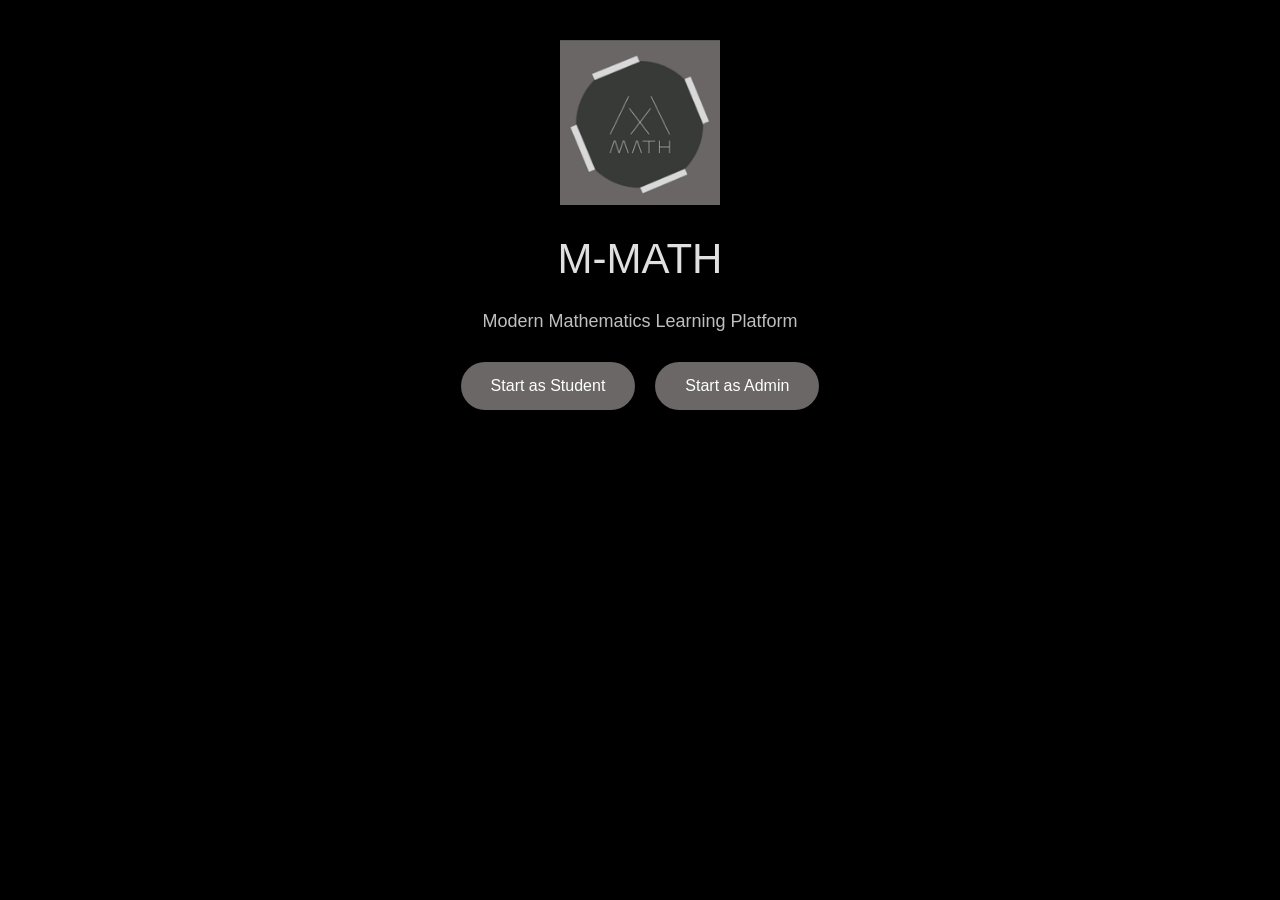
<file: index.html>
<!DOCTYPE html>
<html lang="en">
<head>
    <meta charset="UTF-8">
    <title>M-MATH</title>
    <meta name="viewport" content="width=device-width, initial-scale=1.0">
    <link rel="stylesheet" href="static/style.css">
    <script src="static/config.js"></script>
</head>
<body>

<div class="landing-container">

    <img src="static/logo.png" class="main-logo" alt="M-Math Logo">

    <h1 class="title">M-MATH</h1>

    <p class="subtitle">Modern Mathematics Learning Platform</p>

    <div class="buttons">

        <button onclick="startStudent()" class="main-btn">
            Start as Student
        </button>

        <button onclick="openAdminPopup()" class="main-btn">
            Start as Admin
        </button>

    </div>

</div>


<!-- ADMIN SECRET POPUP -->

<div id="adminPopup" class="popup">

    <div class="popup-content">

        <h3>Enter Admin Secret Key</h3>

        <div style="position:relative;">
            <input type="password" id="adminSecret" placeholder="Secret Key" required style="padding-right:48px;">
            <span onclick="togglePassword()" id="eyeBtn" style="position:absolute;right:16px;top:50%;transform:translateY(-50%);cursor:pointer;font-size:18px;user-select:none;">👁️</span>
        </div>

        <div class="error-msg" id="adminError"></div>

        <div>
            <button onclick="submitAdminLogin()">Enter</button>
            <button onclick="closeAdminPopup()">Cancel</button>
        </div>

    </div>

</div>


<script>
function togglePassword() {
    const input = document.getElementById("adminSecret");
    const btn = document.getElementById("eyeBtn");
    if (input.type === "password") {
        input.type = "text";
        btn.textContent = "🙈";
    } else {
        input.type = "password";
        btn.textContent = "👁️";
    }
}

function startStudent() {
    window.location.href = "student.html";
}

function openAdminPopup() {
    document.getElementById("adminPopup").style.display = "block";
    document.getElementById("adminSecret").focus();
    document.getElementById("adminError").textContent = "";
}

function closeAdminPopup() {
    document.getElementById("adminPopup").style.display = "none";
}

// Allow pressing Enter in the password field
document.addEventListener("DOMContentLoaded", () => {
    document.getElementById("adminSecret").addEventListener("keydown", e => {
        if (e.key === "Enter") submitAdminLogin();
    });
});

async function submitAdminLogin() {
    const secret = document.getElementById("adminSecret").value.trim();
    const errorEl = document.getElementById("adminError");

    if (!secret) {
        errorEl.textContent = "Please enter your secret key.";
        return;
    }

    const formData = new FormData();
    formData.append("secret", secret);

    try {
        const res = await fetch(`${API_BASE}/api/admin-login`, {
            method: "POST",
            body: formData
        });

        if (res.ok) {
            // Store a session flag so admin page knows it's authenticated
            sessionStorage.setItem("adminAuth", "true");
            window.location.href = "admin.html";
        } else {
            errorEl.textContent = "Invalid secret key. Try again.";
            document.getElementById("adminSecret").value = "";
            document.getElementById("adminSecret").focus();
        }
    } catch (err) {
        errorEl.textContent = "Cannot connect to server. Please try again.";
    }
}
</script>

</body>
</html>
</file>
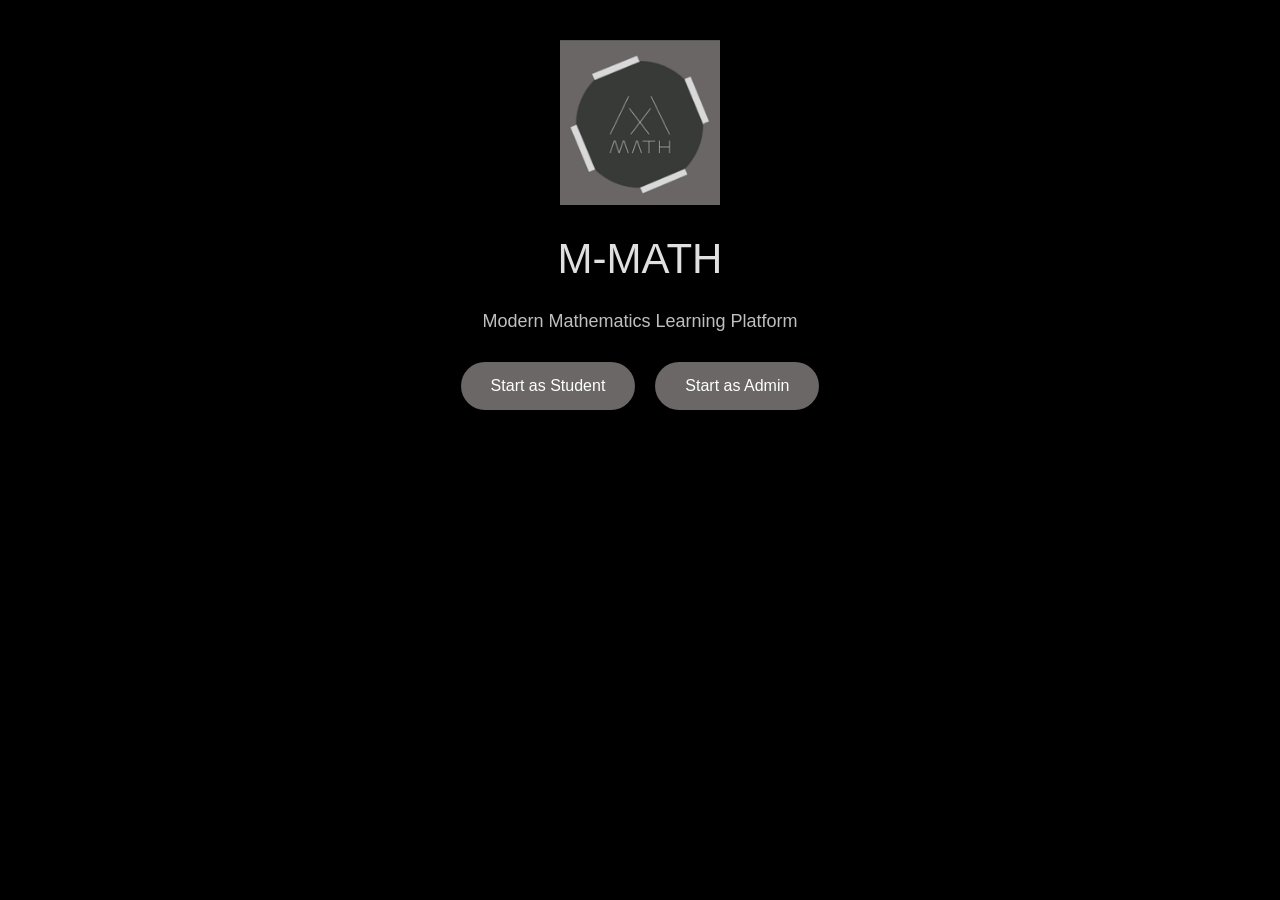
<file: admin.html>
<!DOCTYPE html>
<html lang="en">
<head>
    <meta charset="UTF-8">
    <title>M-MATH Admin</title>
    <meta name="viewport" content="width=device-width, initial-scale=1.0">
    <link rel="stylesheet" href="static/dashboard.css">
    <script src="static/config.js"></script>
</head>
<body>

<div class="navbar">
    <div class="nav-left">
        <h2>M - MATH</h2>
        <span class="role">ADMIN</span>
    </div>
    <img src="static/logo.png" class="nav-logo" alt="Logo">
</div>

<div class="container">

    <div id="globalMsg"></div>

    <!-- CREATE CLASS -->
    <div class="card">
        <h3>Create Class</h3>
        <input type="text" id="newClassName" placeholder="Enter Class Name">
        <br>
        <button onclick="createClass()">Create Class</button>
    </div>

    <!-- CREATE SUBJECT -->
    <div class="card">
        <h3>Create Subject</h3>
        <input type="text" id="newSubjectName" placeholder="Enter Subject Name">
        <select id="subjectClassSelect">
            <option value="">Select Class</option>
        </select>
        <button onclick="createSubject()">Create Subject</button>
    </div>

    <!-- CREATE CHAPTER -->
    <div class="card">
        <h3>Create Chapter</h3>
        <input type="text" id="newChapterName" placeholder="Enter Chapter Name">
        <select id="chapterSubjectSelect">
            <option value="">Select Subject</option>
        </select>
        <button onclick="createChapter()">Create Chapter</button>
    </div>

    <!-- UPLOAD NOTE -->
    <div class="card">
        <h3>Upload Note</h3>
        <input type="text" id="newNoteTitle" placeholder="Note Title">
        <select id="noteChapterSelect">
            <option value="">Select Chapter</option>
        </select>
        <input type="file" id="noteFile" accept=".pdf">
        <br>
        <button onclick="uploadNote()">Upload Note</button>
    </div>

    <!-- DELETE CLASS -->
    <div class="card">
        <h3>Delete Class</h3>
        <select id="deleteClassSelect">
            <option value="">Select Class</option>
        </select>
        <button class="delete" onclick="deleteClass()">Delete Class</button>
    </div>

    <!-- DELETE SUBJECT -->
    <div class="card">
        <h3>Delete Subject</h3>
        <select id="deleteSubjectSelect">
            <option value="">Select Subject</option>
        </select>
        <button class="delete" onclick="deleteSubject()">Delete Subject</button>
    </div>

    <!-- DELETE CHAPTER -->
    <div class="card">
        <h3>Delete Chapter</h3>
        <select id="deleteChapterSelect">
            <option value="">Select Chapter</option>
        </select>
        <button class="delete" onclick="deleteChapter()">Delete Chapter</button>
    </div>

    <!-- DELETE NOTE -->
    <div class="card">
        <h3>Delete Note</h3>
        <select id="deleteNoteSelect">
            <option value="">Select Note</option>
        </select>
        <button class="delete" onclick="deleteNote()">Delete Note</button>
    </div>

</div>


<script>
// ============================================================
// GUARD: redirect to index if not authenticated
// ============================================================
if (!sessionStorage.getItem("adminAuth")) {
    window.location.href = "index.html";
}


// ============================================================
// MESSAGE HELPER
// ============================================================
function showMsg(text, type = "success", duration = 3000) {
    const el = document.getElementById("globalMsg");
    el.innerHTML = `<div class="msg ${type}">${text}</div>`;
    window.scrollTo({ top: 0, behavior: "smooth" });
    if (duration) setTimeout(() => el.innerHTML = "", duration);
}


// ============================================================
// LOAD ALL DATA AND POPULATE DROPDOWNS
// ============================================================
let allData = [];  // cached hierarchy

async function loadAll() {
    try {
        const res = await fetch(`${API_BASE}/api/admin/all`);
        allData = await res.json();
        populateDropdowns(allData);
    } catch (err) {
        showMsg("Failed to load data from server.", "error", 0);
    }
}

function populateDropdowns(data) {
    // Helper: clear and populate a select
    function fill(id, options) {
        const sel = document.getElementById(id);
        sel.innerHTML = `<option value="">-- Select --</option>`;
        options.forEach(o => {
            const opt = document.createElement("option");
            opt.value = o.value;
            opt.textContent = o.label;
            sel.appendChild(opt);
        });
    }

    // Class dropdowns
    const classOpts = data.map(c => ({ value: c.id, label: c.name }));
    fill("subjectClassSelect", classOpts);
    fill("deleteClassSelect", classOpts);

    // Subject dropdowns (flat list with class prefix)
    const subjectOpts = [];
    const chapterOpts = [];
    const noteOpts = [];

    for (const c of data) {
        for (const s of c.subjects) {
            subjectOpts.push({ value: s.id, label: `${c.name} – ${s.name}` });
            for (const ch of s.chapters) {
                chapterOpts.push({ value: ch.id, label: `${c.name} – ${s.name} – ${ch.name}` });
                for (const n of ch.notes) {
                    noteOpts.push({ value: n.id, label: `${c.name} – ${s.name} – ${ch.name} – ${n.title}` });
                }
            }
        }
    }

    fill("chapterSubjectSelect", subjectOpts);
    fill("deleteSubjectSelect", subjectOpts);
    fill("noteChapterSelect", chapterOpts);
    fill("deleteChapterSelect", chapterOpts);
    fill("deleteNoteSelect", noteOpts);
}


// ============================================================
// CREATE CLASS
// ============================================================
async function createClass() {
    const name = document.getElementById("newClassName").value.trim();
    if (!name) { showMsg("Please enter a class name.", "error"); return; }

    const fd = new FormData();
    fd.append("name", name);

    const res = await fetch(`${API_BASE}/api/classes`, { method: "POST", body: fd });
    const data = await res.json();

    if (res.ok) {
        document.getElementById("newClassName").value = "";
        showMsg(data.message || "Class created!");
        loadAll();
    } else {
        showMsg(data.detail || "Error creating class.", "error");
    }
}


// ============================================================
// CREATE SUBJECT
// ============================================================
async function createSubject() {
    const name = document.getElementById("newSubjectName").value.trim();
    const class_id = document.getElementById("subjectClassSelect").value;

    if (!name || !class_id) { showMsg("Please enter subject name and select a class.", "error"); return; }

    const fd = new FormData();
    fd.append("name", name);
    fd.append("class_id", class_id);

    const res = await fetch(`${API_BASE}/api/subjects`, { method: "POST", body: fd });
    const data = await res.json();

    if (res.ok) {
        document.getElementById("newSubjectName").value = "";
        showMsg(data.message || "Subject created!");
        loadAll();
    } else {
        showMsg(data.detail || "Error creating subject.", "error");
    }
}


// ============================================================
// CREATE CHAPTER
// ============================================================
async function createChapter() {
    const name = document.getElementById("newChapterName").value.trim();
    const subject_id = document.getElementById("chapterSubjectSelect").value;

    if (!name || !subject_id) { showMsg("Please enter chapter name and select a subject.", "error"); return; }

    const fd = new FormData();
    fd.append("name", name);
    fd.append("subject_id", subject_id);

    const res = await fetch(`${API_BASE}/api/chapters`, { method: "POST", body: fd });
    const data = await res.json();

    if (res.ok) {
        document.getElementById("newChapterName").value = "";
        showMsg(data.message || "Chapter created!");
        loadAll();
    } else {
        showMsg(data.detail || "Error creating chapter.", "error");
    }
}


// ============================================================
// UPLOAD NOTE
// ============================================================
async function uploadNote() {
    const title = document.getElementById("newNoteTitle").value.trim();
    const chapter_id = document.getElementById("noteChapterSelect").value;
    const fileInput = document.getElementById("noteFile");
    const file = fileInput.files[0];

    if (!title || !chapter_id || !file) {
        showMsg("Please fill all fields and select a file.", "error");
        return;
    }

    const fd = new FormData();
    fd.append("title", title);
    fd.append("chapter_id", chapter_id);
    fd.append("file", file);

    showMsg("Uploading...", "success", 0);

    const res = await fetch(`${API_BASE}/api/notes`, { method: "POST", body: fd });
    const data = await res.json();

    if (res.ok) {
        document.getElementById("newNoteTitle").value = "";
        fileInput.value = "";
        showMsg(data.message || "Note uploaded!");
        loadAll();
    } else {
        showMsg(data.detail || "Error uploading note.", "error");
    }
}


// ============================================================
// DELETE CLASS
// ============================================================
async function deleteClass() {
    const id = document.getElementById("deleteClassSelect").value;
    if (!id) { showMsg("Please select a class to delete.", "error"); return; }

    const label = document.getElementById("deleteClassSelect").selectedOptions[0].textContent;
    if (!confirm(`Delete class "${label}" and ALL its data? This cannot be undone.`)) return;

    const res = await fetch(`${API_BASE}/api/classes/${id}`, { method: "DELETE" });
    const data = await res.json();

    if (res.ok) {
        showMsg(`Class "${label}" deleted.`);
        loadAll();
    } else {
        showMsg(data.detail || "Error deleting class.", "error");
    }
}


// ============================================================
// DELETE SUBJECT
// ============================================================
async function deleteSubject() {
    const id = document.getElementById("deleteSubjectSelect").value;
    if (!id) { showMsg("Please select a subject to delete.", "error"); return; }

    const label = document.getElementById("deleteSubjectSelect").selectedOptions[0].textContent;
    if (!confirm(`Delete subject "${label}"?`)) return;

    const res = await fetch(`${API_BASE}/api/subjects/${id}`, { method: "DELETE" });
    const data = await res.json();

    if (res.ok) {
        showMsg(`Subject deleted.`);
        loadAll();
    } else {
        showMsg(data.detail || "Error deleting subject.", "error");
    }
}


// ============================================================
// DELETE CHAPTER
// ============================================================
async function deleteChapter() {
    const id = document.getElementById("deleteChapterSelect").value;
    if (!id) { showMsg("Please select a chapter to delete.", "error"); return; }

    if (!confirm("Delete this chapter and all its notes?")) return;

    const res = await fetch(`${API_BASE}/api/chapters/${id}`, { method: "DELETE" });
    const data = await res.json();

    if (res.ok) {
        showMsg("Chapter deleted.");
        loadAll();
    } else {
        showMsg(data.detail || "Error deleting chapter.", "error");
    }
}


// ============================================================
// DELETE NOTE
// ============================================================
async function deleteNote() {
    const id = document.getElementById("deleteNoteSelect").value;
    if (!id) { showMsg("Please select a note to delete.", "error"); return; }

    if (!confirm("Delete this note?")) return;

    const res = await fetch(`${API_BASE}/api/notes/${id}`, { method: "DELETE" });
    const data = await res.json();

    if (res.ok) {
        showMsg("Note deleted.");
        loadAll();
    } else {
        showMsg(data.detail || "Error deleting note.", "error");
    }
}


// ============================================================
// INIT
// ============================================================
loadAll();
</script>

</body>
</html>
</file>
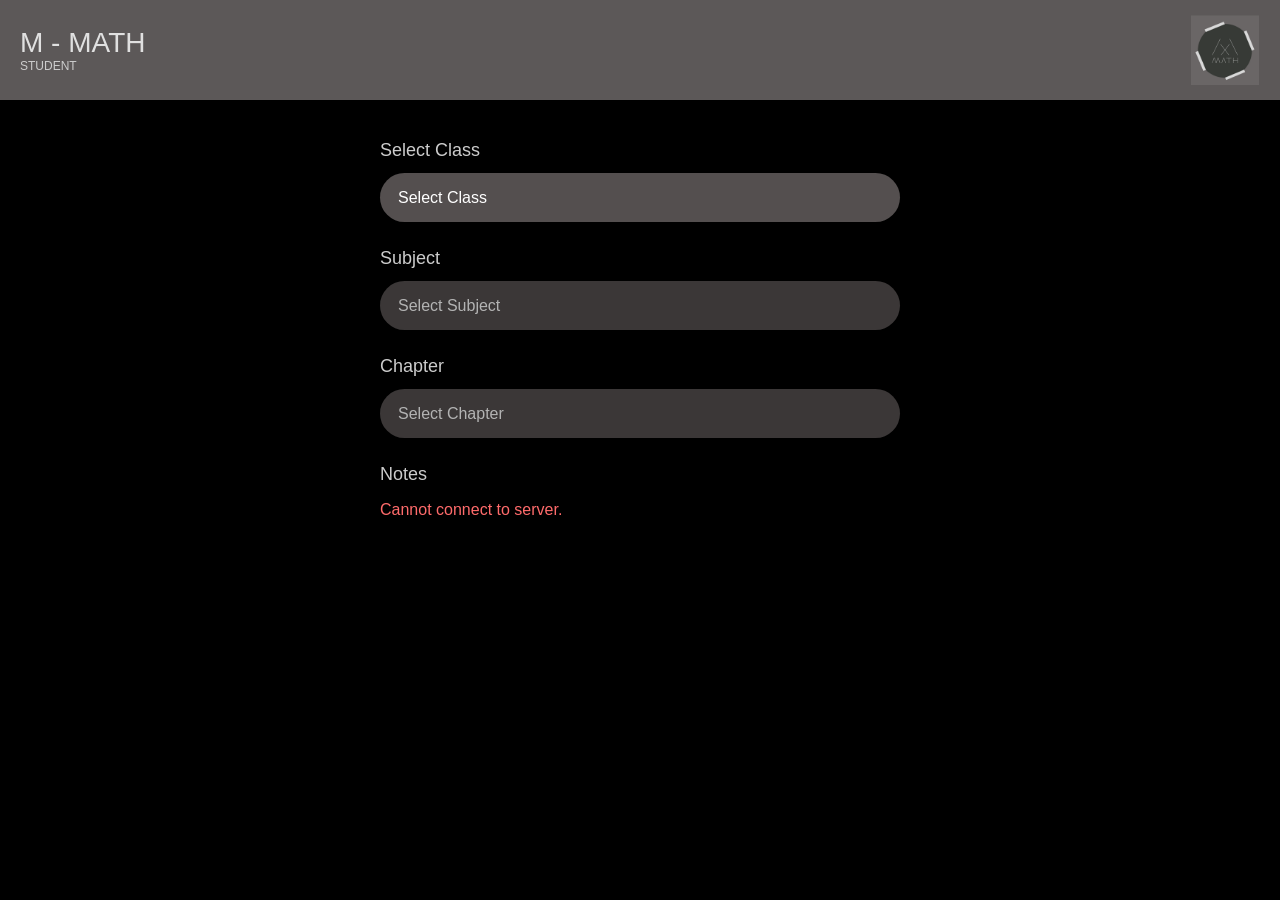
<file: student.html>
<!DOCTYPE html>
<html lang="en">
<head>
    <meta charset="UTF-8">
    <title>M-MATH Student</title>
    <meta name="viewport" content="width=device-width, initial-scale=1.0">
    <link rel="stylesheet" href="static/dashboard.css">
    <script src="static/config.js"></script>
</head>
<body>

<div class="navbar">
    <div class="nav-left">
        <h2>M - MATH</h2>
        <span class="role">STUDENT</span>
    </div>
    <img src="static/logo.png" class="nav-logo" alt="Logo">
</div>

<div class="container">

    <h3>Select Class</h3>
    <select id="classSelect" onchange="loadSubjects()">
        <option value="">Select Class</option>
    </select>

    <h3>Subject</h3>
    <select id="subjectSelect" onchange="loadChapters()" disabled>
        <option value="">Select Subject</option>
    </select>

    <h3>Chapter</h3>
    <select id="chapterSelect" onchange="loadNotes()" disabled>
        <option value="">Select Chapter</option>
    </select>

    <h3>Notes</h3>
    <div id="notesList">
        <p style="color:#aaa; font-size:15px;">Select a chapter to see notes.</p>
    </div>

</div>


<script>
// ============================================================
// LOAD CLASSES ON PAGE LOAD
// ============================================================
async function loadClasses() {
    try {
        const res = await fetch(`${API_BASE}/api/classes`);
        const classes = await res.json();
        const sel = document.getElementById("classSelect");
        sel.innerHTML = `<option value="">Select Class</option>`;
        classes.forEach(c => {
            sel.innerHTML += `<option value="${c.id}">${c.name}</option>`;
        });
    } catch (err) {
        document.getElementById("notesList").innerHTML =
            `<p style="color:#ff6b6b;">Cannot connect to server.</p>`;
    }
}


// ============================================================
// LOAD SUBJECTS
// ============================================================
async function loadSubjects() {
    const classId = document.getElementById("classSelect").value;

    const subjectSel = document.getElementById("subjectSelect");
    const chapterSel = document.getElementById("chapterSelect");

    subjectSel.innerHTML = `<option value="">Select Subject</option>`;
    chapterSel.innerHTML = `<option value="">Select Chapter</option>`;
    document.getElementById("notesList").innerHTML = `<p style="color:#aaa; font-size:15px;">Select a chapter to see notes.</p>`;

    subjectSel.disabled = true;
    chapterSel.disabled = true;

    if (!classId) return;

    const res = await fetch(`${API_BASE}/api/subjects/${classId}`);
    const subjects = await res.json();

    subjects.forEach(s => {
        subjectSel.innerHTML += `<option value="${s.id}">${s.name}</option>`;
    });

    subjectSel.disabled = false;
}


// ============================================================
// LOAD CHAPTERS
// ============================================================
async function loadChapters() {
    const subjectId = document.getElementById("subjectSelect").value;

    const chapterSel = document.getElementById("chapterSelect");
    chapterSel.innerHTML = `<option value="">Select Chapter</option>`;
    document.getElementById("notesList").innerHTML = `<p style="color:#aaa; font-size:15px;">Select a chapter to see notes.</p>`;
    chapterSel.disabled = true;

    if (!subjectId) return;

    const res = await fetch(`${API_BASE}/api/chapters/${subjectId}`);
    const chapters = await res.json();

    chapters.forEach(c => {
        chapterSel.innerHTML += `<option value="${c.id}">${c.name}</option>`;
    });

    chapterSel.disabled = false;
}


// ============================================================
// LOAD NOTES
// ============================================================
async function loadNotes() {
    const chapterId = document.getElementById("chapterSelect").value;
    const container = document.getElementById("notesList");

    if (!chapterId) {
        container.innerHTML = `<p style="color:#aaa; font-size:15px;">Select a chapter to see notes.</p>`;
        return;
    }

    container.innerHTML = `<p class="loading">Loading notes...</p>`;

    const res = await fetch(`${API_BASE}/api/notes/${chapterId}`);
    const notes = await res.json();

    if (notes.length === 0) {
        container.innerHTML = `<p style="color:#aaa; font-size:15px;">No notes available for this chapter.</p>`;
        return;
    }

    container.innerHTML = "";

    notes.forEach(n => {
        container.innerHTML += `
        <div class="card">
            <h4 style="margin:0 0 6px; font-weight:400; font-size:17px;">${n.title}</h4>
            <p style="margin:0 0 12px; color:#bbb; font-size:13px;">${n.filename}</p>
            <a class="note-link" href="${API_BASE}/api/view/${n.id}" target="_blank">
                View Online
            </a>
            <a class="note-link" href="${API_BASE}/api/download/${n.id}">
                Download
            </a>
        </div>`;
    });
}


// ============================================================
// INIT
// ============================================================
loadClasses();
</script>

</body>
</html>
</file>
<file: static/style.css>
/* BODY */

body {
    margin: 0;
    font-family: Segoe UI, sans-serif;
    background: black;
    color: #e0e0e0;
    text-align: center;
}


/* CONTAINER */

.landing-container {
    min-height: 100vh;
    display: flex;
    flex-direction: column;
    align-items: center;
    justify-content: flex-start;
    padding-top: 40px;
    padding: 40px 20px 20px;
    box-sizing: border-box;
}


/* LOGO */

.main-logo {
    width: 160px;
    margin-bottom: 20px;
}


/* TITLE */

.title {
    font-size: 42px;
    font-weight: 300;
    margin: 10px 0;
}


/* SUBTITLE */

.subtitle {
    font-size: 18px;
    color: #bfbfbf;
    margin-bottom: 30px;
}


/* BUTTONS */

.buttons {
    display: flex;
    gap: 20px;
    flex-wrap: wrap;
    justify-content: center;
}


.main-btn {
    padding: 15px 30px;
    border-radius: 30px;
    border: none;
    background: #6b6767;
    color: white;
    font-size: 16px;
    cursor: pointer;
    transition: background 0.2s;
}


.main-btn:hover {
    background: #808080;
}


/* POPUP */

.popup {
    display: none;
    position: fixed;
    top: 0;
    left: 0;
    width: 100%;
    height: 100%;
    background: rgba(0,0,0,0.8);
    z-index: 999;
}


.popup-content {
    background: #5c5858;
    padding: 30px 20px;
    margin: 30vh auto 0;
    width: 90%;
    max-width: 340px;
    border-radius: 20px;
    color: white;
    box-sizing: border-box;
}

.popup-content h3 {
    margin-top: 0;
}

.popup-content input {
    width: 100%;
    padding: 12px;
    border-radius: 25px;
    border: none;
    background: #7a7676;
    color: white;
    font-size: 16px;
    margin-bottom: 12px;
    box-sizing: border-box;
}

.popup-content button {
    padding: 10px 25px;
    margin: 6px;
    border-radius: 25px;
    border: none;
    background: #6b6767;
    color: white;
    font-size: 16px;
    cursor: pointer;
}

.popup-content button:hover {
    background: #888;
}

.error-msg {
    color: #ff6b6b;
    font-size: 14px;
    margin-top: 8px;
    min-height: 20px;
}


/* MOBILE */

@media (max-width: 768px) {

    .main-logo {
        width: 120px;
    }

    .title {
        font-size: 32px;
    }

    .subtitle {
        font-size: 16px;
    }

    .main-btn {
        width: 80%;
        font-size: 18px;
        padding: 16px 20px;
    }

}

@media (max-width: 480px) {

    .main-logo {
        width: 100px;
    }

    .title {
        font-size: 28px;
    }

}
</file>
<file: static/dashboard.css>
/* GLOBAL */

* {
    box-sizing: border-box;
}

body {
    margin: 0;
    font-family: Segoe UI, sans-serif;
    background: black;
    color: #e0e0e0;
}


/* NAVBAR */

.navbar {
    background: #5c5858;
    padding: 15px 20px;
    display: flex;
    justify-content: space-between;
    align-items: center;
    position: sticky;
    top: 0;
    z-index: 100;
}


.nav-left h2 {
    margin: 0;
    font-size: 28px;
    font-weight: 300;
}


.role {
    font-size: 12px;
    color: #ccc;
    display: block;
}


/* BIG LOGO */

.nav-logo {
    width: 70px;
    height: 70px;
    object-fit: contain;
}


/* CONTAINER */

.container {
    max-width: 560px;
    margin: auto;
    padding: 20px;
}


/* SECTION HEADING */

.container h3 {
    margin: 20px 0 6px;
    font-size: 18px;
    font-weight: 400;
    color: #ccc;
}


/* DROPDOWNS */

select {
    width: 100%;
    padding: 16px 18px;
    margin: 6px 0;
    border-radius: 40px;
    border: none;
    background: #544f4f;
    color: white;
    font-size: 16px;
    appearance: none;
    -webkit-appearance: none;
    cursor: pointer;
}

select:focus {
    outline: none;
    background: #7a7676;
}


/* INPUT */

input[type="text"],
input[type="password"],
input {
    width: 100%;
    padding: 14px 18px;
    margin: 6px 0;
    border-radius: 40px;
    border: none;
    background: #d7cccc;
    color: white;
    font-size: 16px;
}

input:focus {
    outline: none;
    background: #7a7676;
}

input[type="file"] {
    padding: 12px;
    border-radius: 20px;
    font-size: 14px;
}


/* CARD */

.card {
    background: #6b6767;
    padding: 18px 20px;
    margin: 15px 0;
    border-radius: 25px;
}

.card h3 {
    margin: 0 0 14px;
    font-size: 17px;
    font-weight: 400;
    color: #e0e0e0;
}


/* BUTTONS */

button, .btn {
    display: inline-block;
    padding: 10px 22px;
    margin: 6px 4px;
    border-radius: 25px;
    border: none;
    background: #888;
    color: white;
    font-size: 15px;
    cursor: pointer;
    text-decoration: none;
    transition: background 0.2s;
}

button:hover, .btn:hover {
    background: #999;
}


/* DELETE BUTTON */

.delete {
    background: #b33939 !important;
}

.delete:hover {
    background: #cc4444 !important;
}


/* NOTE LINKS */

.note-link {
    display: inline-block;
    padding: 8px 18px;
    border-radius: 20px;
    background: #888;
    color: white;
    text-decoration: none;
    font-size: 14px;
    margin: 4px;
    transition: background 0.2s;
}

.note-link:hover {
    background: #aaa;
}


/* SUCCESS / ERROR MESSAGES */

.msg {
    padding: 10px 18px;
    border-radius: 20px;
    margin: 8px 0;
    font-size: 14px;
}

.msg.success {
    background: #2d6a2d;
    color: #b7f0b7;
}

.msg.error {
    background: #6a2d2d;
    color: #f0b7b7;
}


/* LOADING */

.loading {
    color: #aaa;
    font-size: 14px;
    padding: 10px 0;
}


/* DATA TABLE */

.data-table {
    width: 100%;
    border-collapse: collapse;
    margin-top: 15px;
    background: #6b6767;
    border-radius: 15px;
    overflow: hidden;
}

.data-table th {
    background: #5c5858;
    padding: 12px;
    text-align: left;
    font-size: 15px;
    font-weight: 400;
}

.data-table td {
    padding: 10px 12px;
    border-bottom: 1px solid rgba(255,255,255,0.1);
    font-size: 14px;
}

.data-table tr:last-child td {
    border-bottom: none;
}

.data-table tr:hover {
    background: #7a7676;
}


/* RESPONSIVE */

@media (max-width: 768px) {

    .container {
        max-width: 100%;
        padding: 12px;
    }

    .nav-left h2 {
        font-size: 22px;
    }

    .nav-logo {
        width: 55px;
        height: 55px;
    }

    select {
        font-size: 17px;
        padding: 15px 16px;
    }

    button, .btn {
        font-size: 15px;
        padding: 10px 18px;
    }

    .card {
        border-radius: 20px;
        padding: 15px;
    }

    .data-table th,
    .data-table td {
        padding: 9px 10px;
        font-size: 13px;
    }

    .data-table button {
        padding: 6px 12px;
        font-size: 13px;
    }

}

@media (max-width: 480px) {

    .nav-left h2 {
        font-size: 20px;
    }

    select {
        font-size: 16px;
    }

    button, .btn {
        font-size: 14px;
    }

}
</file>
